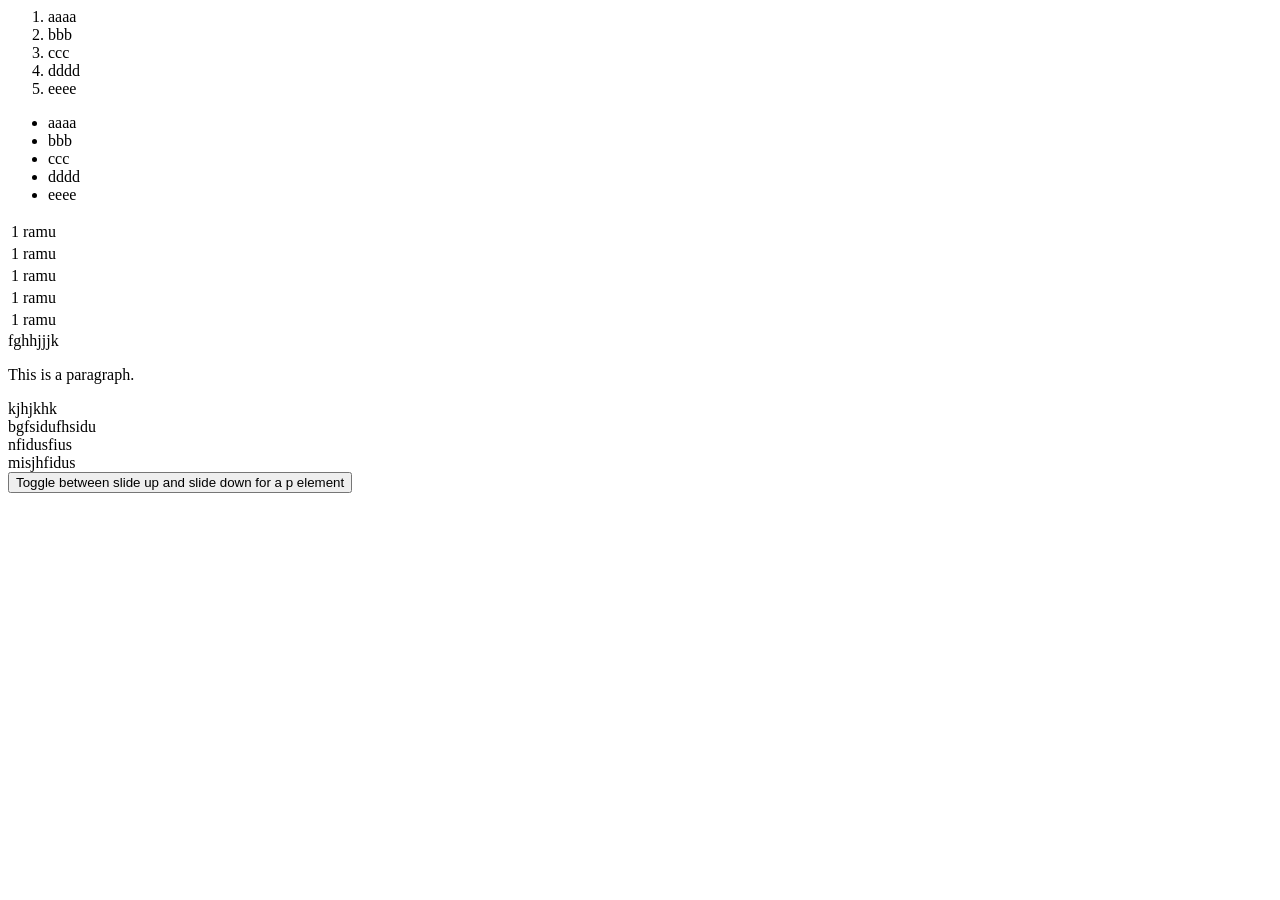
<file: 3-ass1.html>
</script>
<script>
$(document).ready(function(){
    $("button").click(function(){
        
		$("div table").css("background-color","yellow");
	
    });
});
</script>
</head>
<body>
<ol id="abc">
<li>aaaa</li>
<li>bbb</li>
<li>ccc</li>
<li>dddd</li>
<li>eeee</li>
</ol>
<ul class="xyz">
<li>aaaa</li>
<li>bbb</li>
<li>ccc</li>
<li>dddd</li>
<li>eeee</li>
</ul>

<table><tr><td>1</td><td>ramu</td></tr>
<tr><td>1</td><td>ramu</td></tr>
<tr><td>1</td><td>ramu</td></tr>
<tr><td>1</td><td>ramu</td></tr>
<tr><td>1</td><td>ramu</td></tr>
</table>
<div>
fghhjjjk
<p>This is a paragraph.</p>
kjhjkhk<br>
bgfsidufhsidu<br>
nfidusfius<br>
misjhfidus<br>
</div>

<button>Toggle between slide up and slide down for a p element</button>

</body>
</html>
</file>
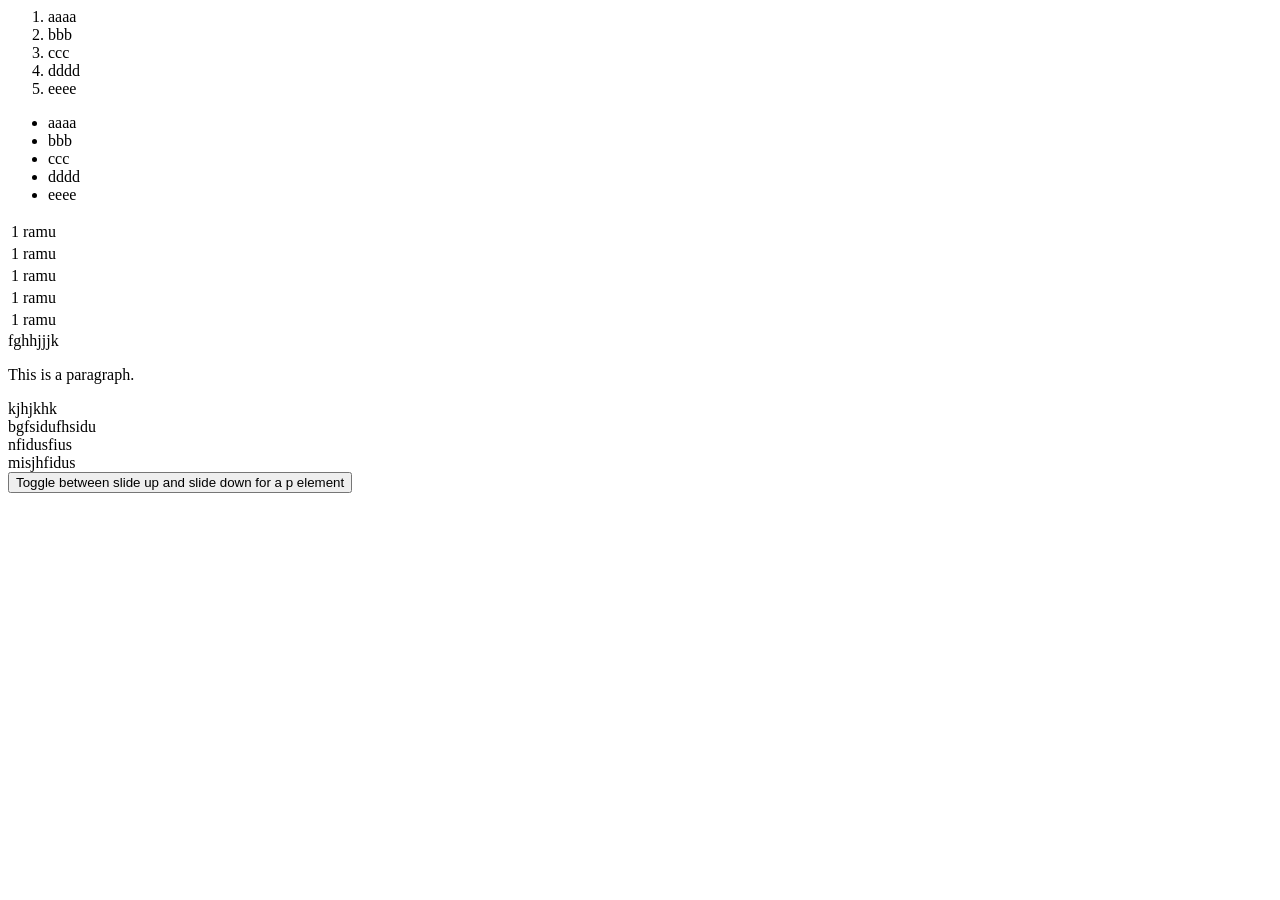
<file: 3-ass2.html>
</script>
<script>
$(document).ready(function(){
    $("button").click(function(){
       
		$("div,.xyz").css("background-color","yellow");
		
    });
});
</script>
</head>
<body>
<ol id="abc">
<li>aaaa</li>
<li>bbb</li>
<li>ccc</li>
<li>dddd</li>
<li>eeee</li>
</ol>
<ul class="xyz">
<li>aaaa</li>
<li>bbb</li>
<li>ccc</li>
<li>dddd</li>
<li>eeee</li>
</ul>

<table><tr><td>1</td><td>ramu</td></tr>
<tr><td>1</td><td>ramu</td></tr>
<tr><td>1</td><td>ramu</td></tr>
<tr><td>1</td><td>ramu</td></tr>
<tr><td>1</td><td>ramu</td></tr>
</table>
<div>
fghhjjjk
<p>This is a paragraph.</p>
kjhjkhk<br>
bgfsidufhsidu<br>
nfidusfius<br>
misjhfidus<br>
</div>

<button>Toggle between slide up and slide down for a p element</button>

</body>
</html>
</file>
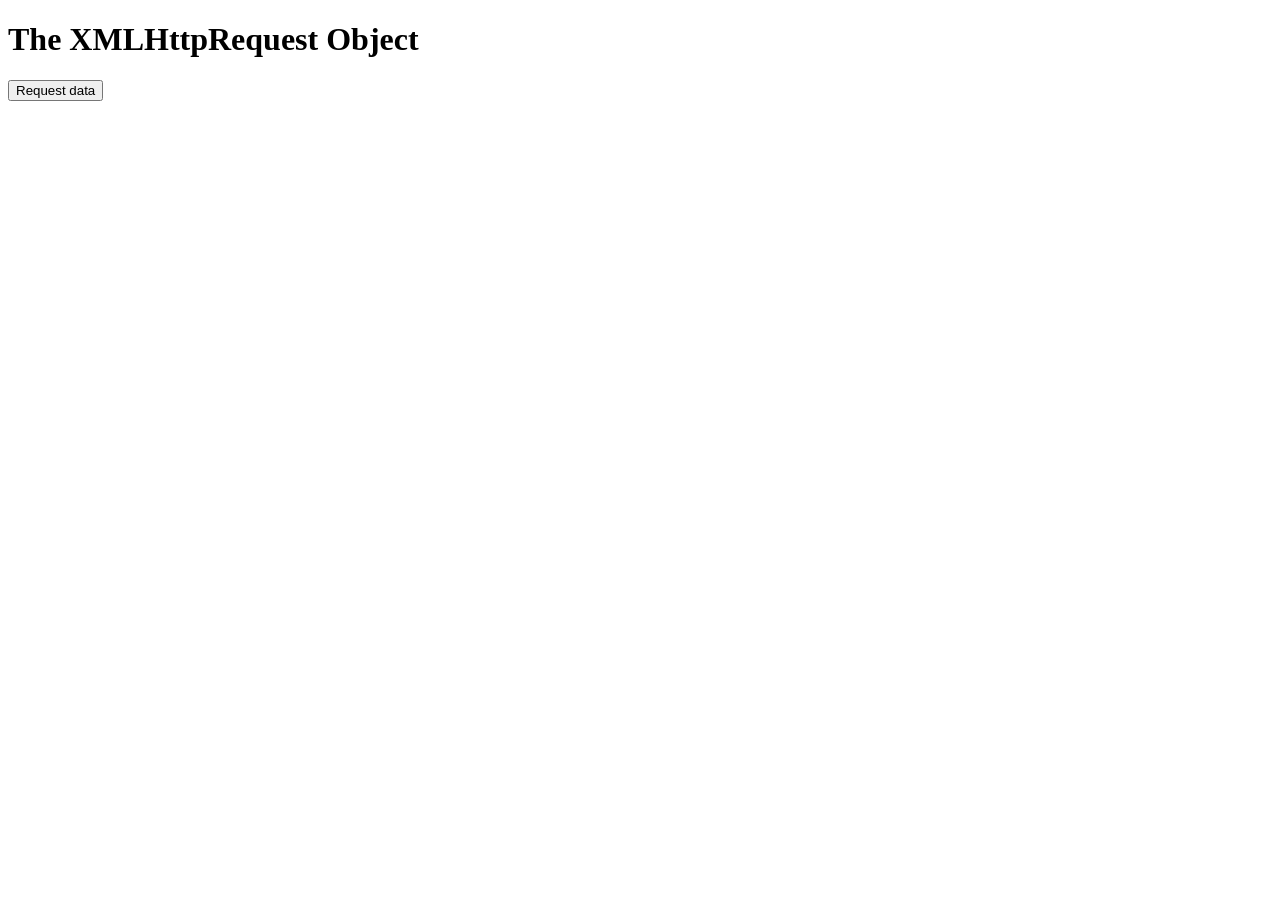
<file: 3-ass3.html>
<!DOCTYPE html>
<html>
<body>

<h1>The XMLHttpRequest Object</h1>

<button type="button" onclick="loadDoc()">Request data</button>

<p id="demo"></p>
 
<script>
function loadDoc() {
  var xhttp = new XMLHttpRequest();
  xhttp.onreadystatechange = function() {
    if (this.readyState == 4 && this.status == 200) {
      document.getElementById("demo").innerHTML =login.html;
    }
  };
  xhttp.open("POST", "login.html", true);
  xhttp.send();
}
</script>

</body>
</html>
</file>
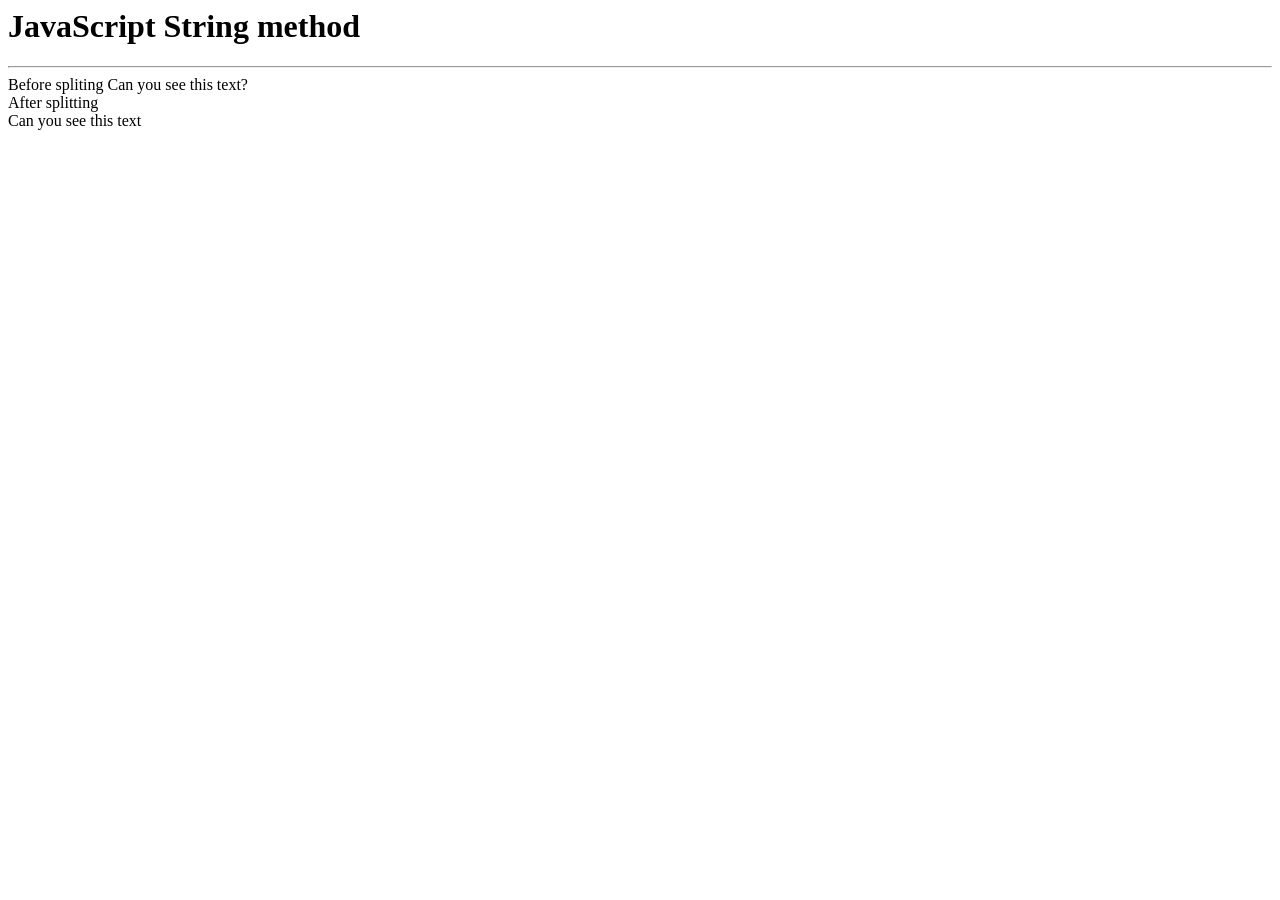
<file: vender3.html>
<html>  
<head>  
<title>JavaScript String</title>  
</head>  
<body>  
<h1 style="color:black">JavaScript String  method</h1>  
<hr />  
<script type="text/javascript">   
var myVar = "Can you see this text?";  
document.write("Before spliting "+myVar+"<br />");  
splits = myVar.substring(0, myVar.length-1)  
document.write("After splitting<br />");
document.write(splits); 
</script>  
</body>  
</html>
</file>
